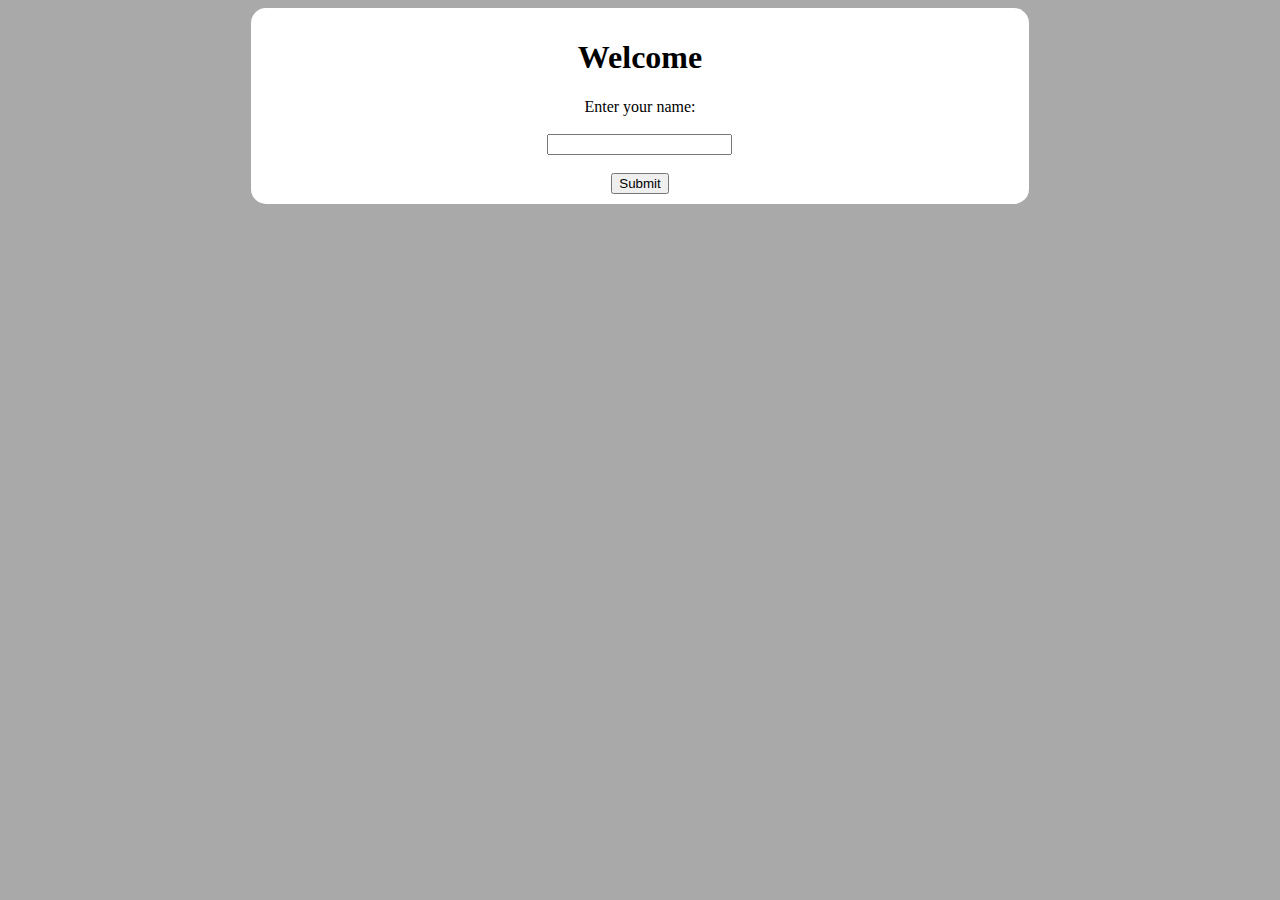
<file: index.html>
<!DOCTYPE html>
<html lang="en">
<head>
    <meta charset="UTF-8">
    <meta name="viewport" content="width=device-width, initial-scale=1.0">
    <meta http-equiv="X-UA-Compatible" content="ie=edge">
	<link href="css/joke.css" rel="stylesheet" type="text/css">
    <title>Welcome</title>
</head>
<body>
<div class="container">
		<h1>Welcome</h1>
		
		<form action="/action_page.php">
			Enter your name:
			<br><br>
		<input name="firstname" type="text">
		<br><br>
		<input type="submit">
		</form>
		
		
		
	
    
	</div>
   
    
</body>
</html>
</file>
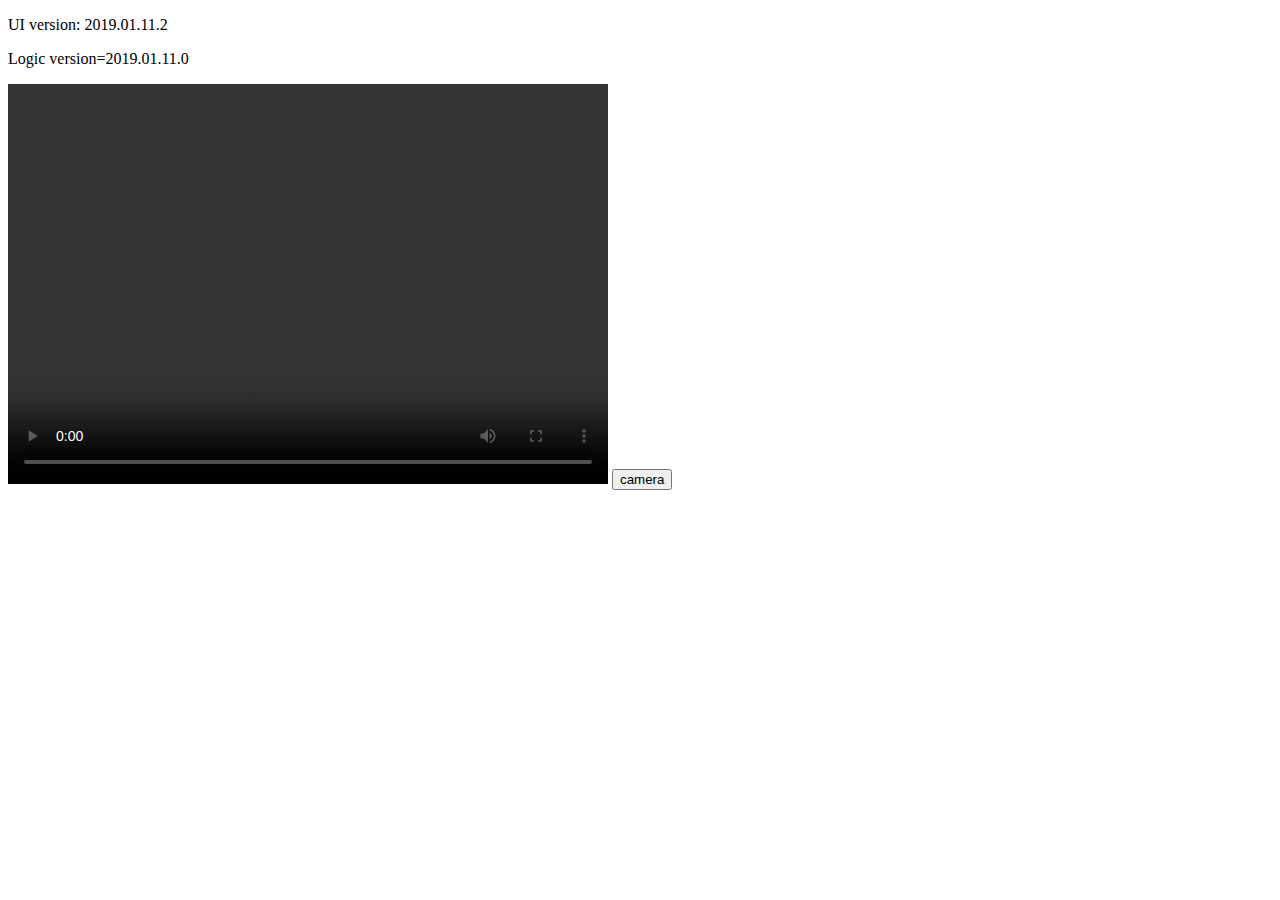
<file: cam.html>
<!DOCTYPE html>
<html lang="en">
<head>
    <meta charset="UTF-8">
    <meta name="viewport" content="width=device-width, initial-scale=1.0">
    <meta http-equiv="X-UA-Compatible" content="ie=edge">
    <title>Document</title>
</head>
<body>
    <p>UI version: 2019.01.11.2</p>
    <p id="id_logic_version"></p>

    <video width="600" height="400" autoplay controls id="id_video"></video>
    <button id="id_button">camera</button>
   
    <script src="js/cam.js"></script>
</body>
</html>
</file>
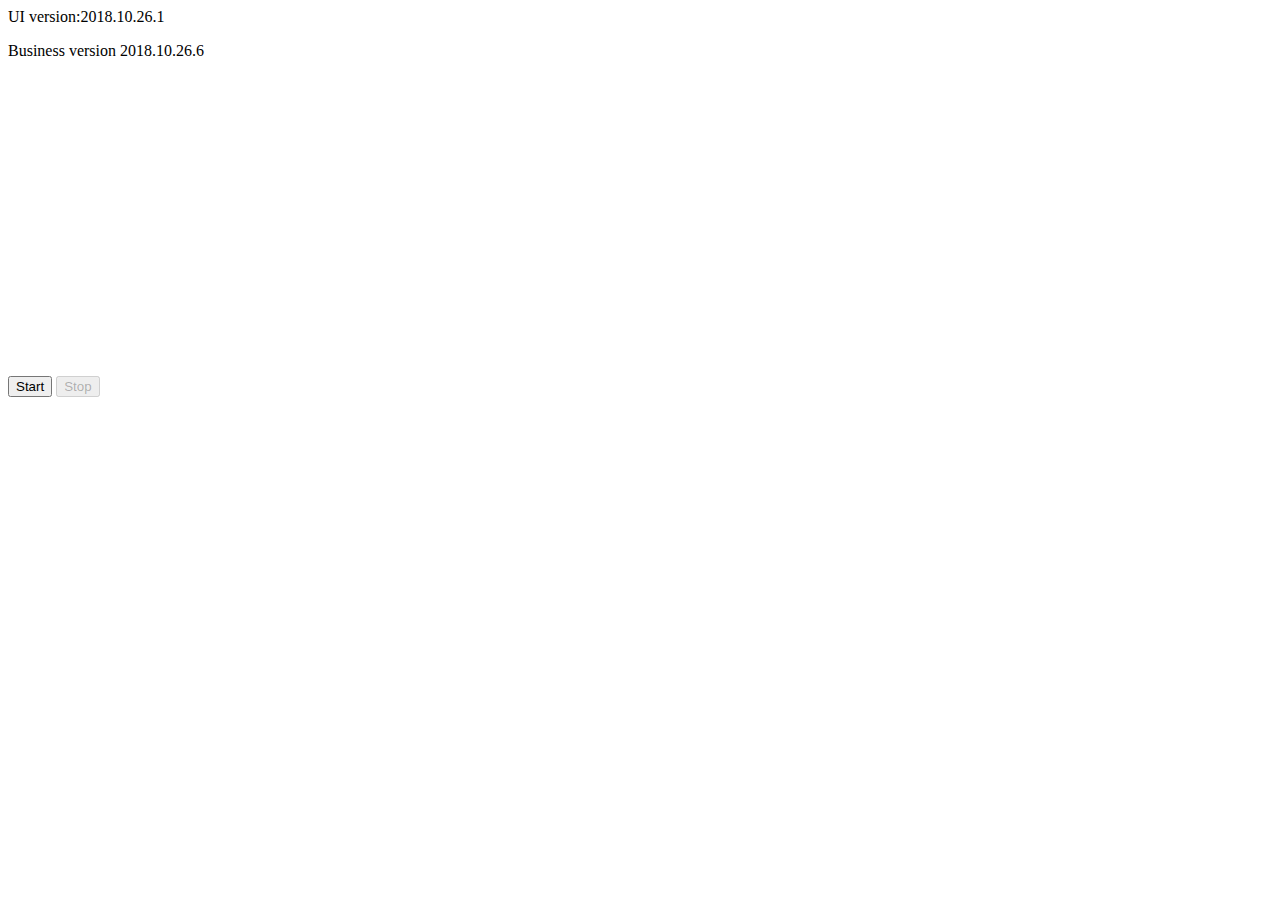
<file: Desenare.html>
<html lang="en">
    <head>
        <title>Document</title>
    </head>
    <body>
        
        <p>UI version:2018.10.26.1</p>
        <p id = "id_business_version"></p>
        <canvas width="400" height="300" id="id_canvas"></canvas>
        <br>
        <button type="button" id="id_start">Start</button>
        <button type="button" id="id_stop">Stop</button>

        <p id="id_prime"></p>
        <script src="js/desenare.js"></script>
    </body>
</html>
</file>
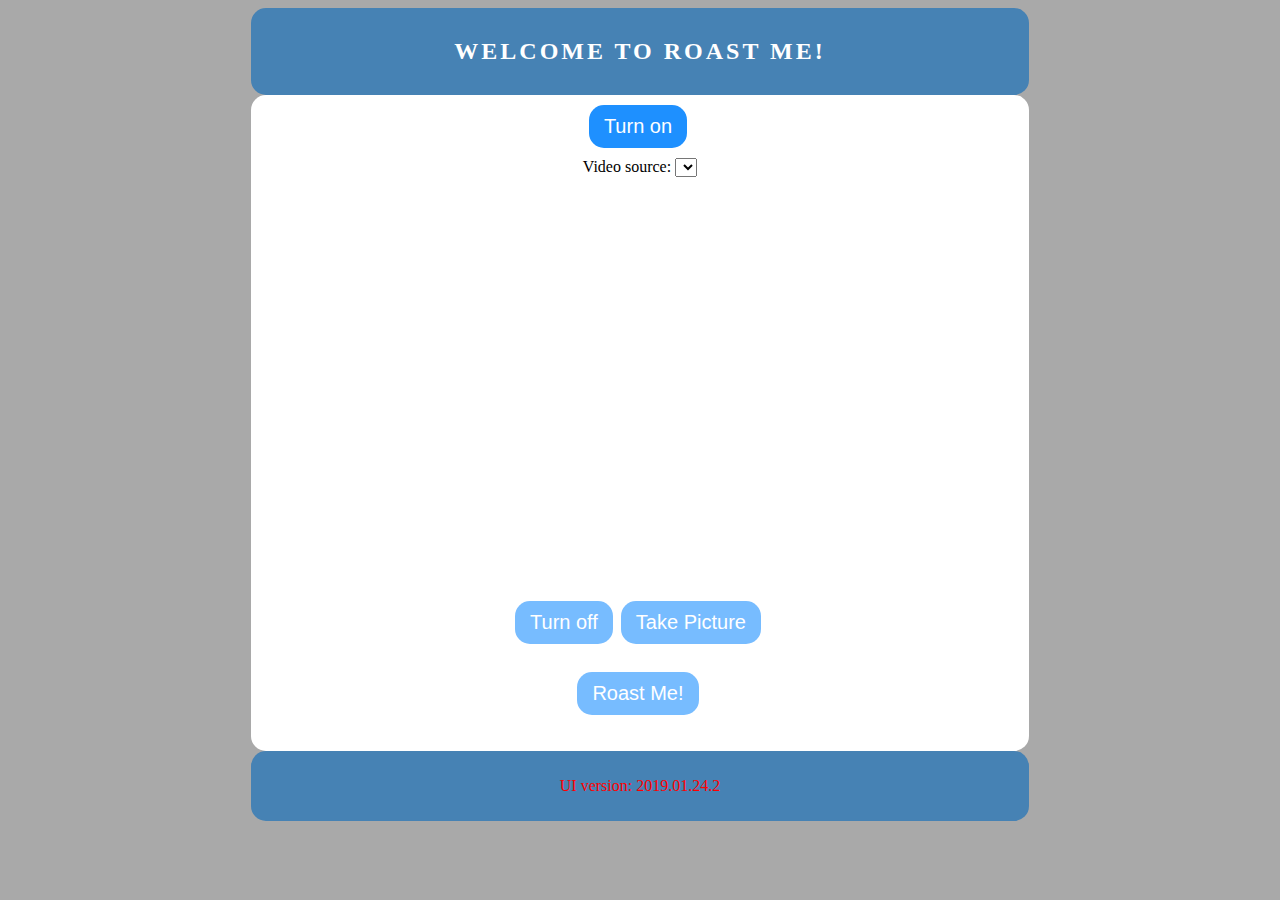
<file: Joke.html>
<!DOCTYPE html>
<html lang="en">
<head>
    <meta charset="UTF-8">
    <meta name="viewport" content="width=device-width, initial-scale=1.0">
    <meta http-equiv="X-UA-Compatible" content="ie=edge">
	<link href="css/joke.css" rel="stylesheet" type="text/css">
    <title>Welcome</title>
</head>
<body>
	<div class="header">
		<h2>Welcome to Roast Me!</h2>
	</div>
    
	<div class="container">
		<button id="On" class="buttonOn">Turn on</button>
		<div class="select">
			<label for="videoSource">Video source: </label><select id="videoSource"></select>
		</div>
		<div class="svid">
			<video width="600" height="400" autoplay id="id_video"></video>
		</div>
		<div>
			<button id="oprit" class="disabled" disabled>Turn off</button>	
			<button id="grabFrame" class="disabled" disabled>Take Picture</button>
		</div>
     
		<img class="img">
		<canvas class="hidden"></canvas>
		<div>
			<button type="button" id="id_speak" class="disabled" disabled>Roast Me!</button>
		</div>
		<div>
			<p id="id_text"></p>
		</div>
    
		<script src="js/Joke.js"></script>
		
	</div>
	<footer>
		<p class="version">UI version: 2019.01.24.2</p>
	</footer>
</body>
</html>
</file>
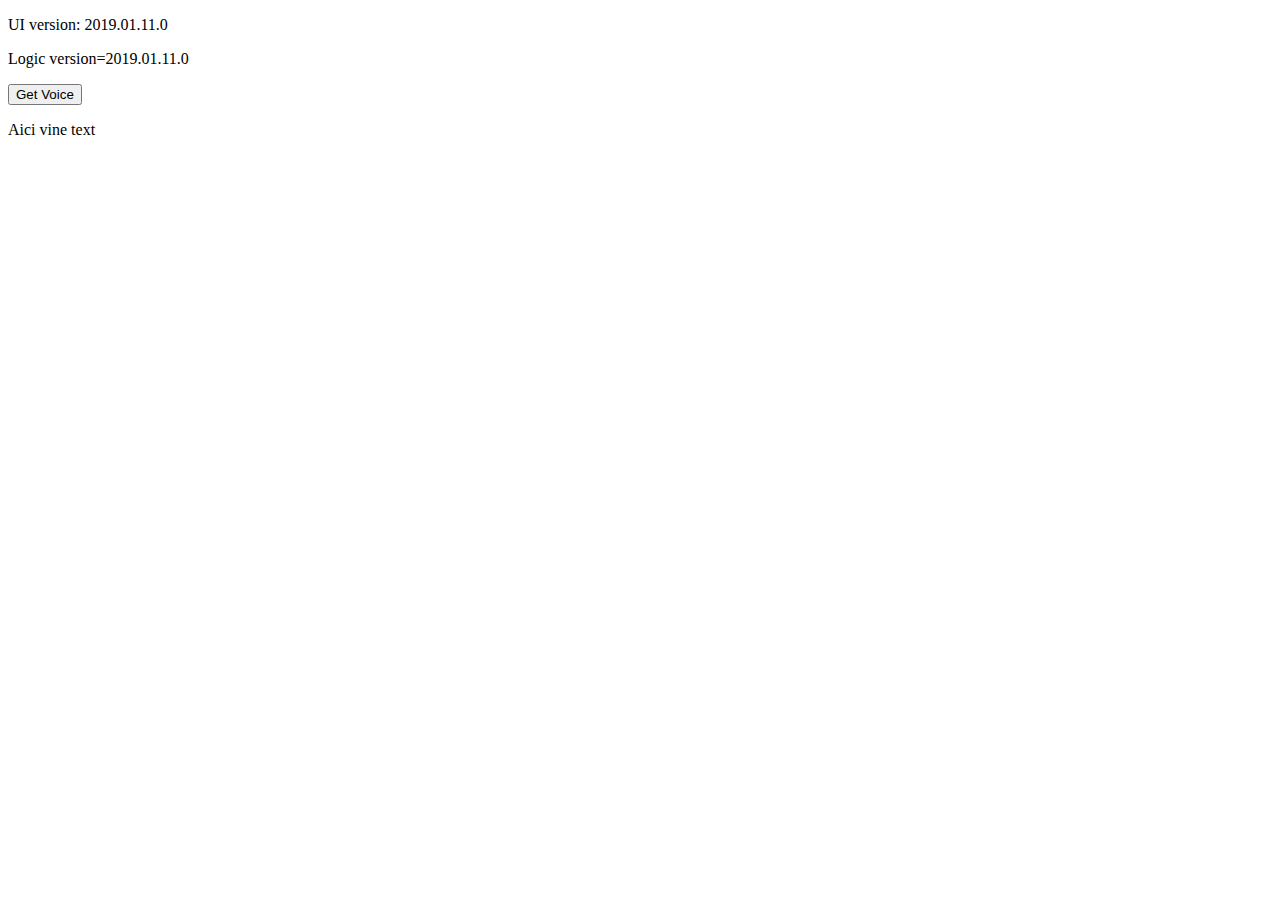
<file: speack.html>
<!DOCTYPE html>
<html lang="en">
<head>
    <meta charset="UTF-8">
    <meta name="viewport" content="width=device-width, initial-scale=1.0">
    <meta http-equiv="X-UA-Compatible" content="ie=edge">
    <title>Document</title>
</head>
<body>
    <p>UI version: 2019.01.11.0</p>
    <p id="id_logic_version"></p>

    <button type="button" id="id_speak">Get Voice</button>
    <p id="id_text">Aici vine text</p>


    <script src="js/speack.js"></script>
</body>
</html>
</file>
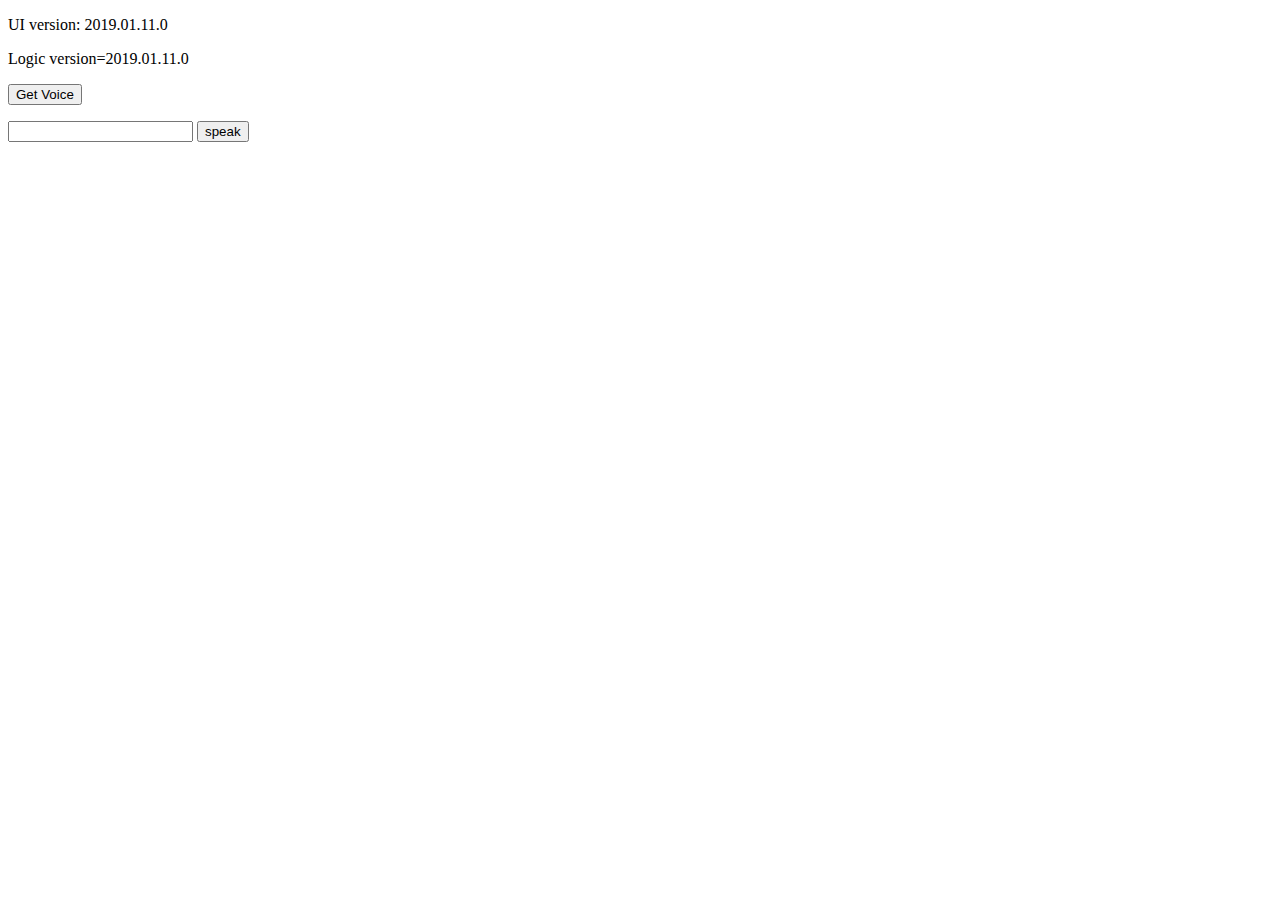
<file: syntetizare.html>
<!DOCTYPE html>
<html lang="en">
<head>
    <meta charset="UTF-8">
    <meta name="viewport" content="width=device-width, initial-scale=1.0">
    <meta http-equiv="X-UA-Compatible" content="ie=edge">
    <title>Document</title>
</head>
<body>
    <p>UI version: 2019.01.11.0</p>
    <p id="id_logic_version"></p>
    <button type="button" id="id_button">Get Voice</button>
    <p id="id_voices"></p>


    <input type="text" id="id_text">
    <button type="button" id="id_speak">speak</button>
    
    <script src="js/synth.js"></script>
</body>
</html>
</file>
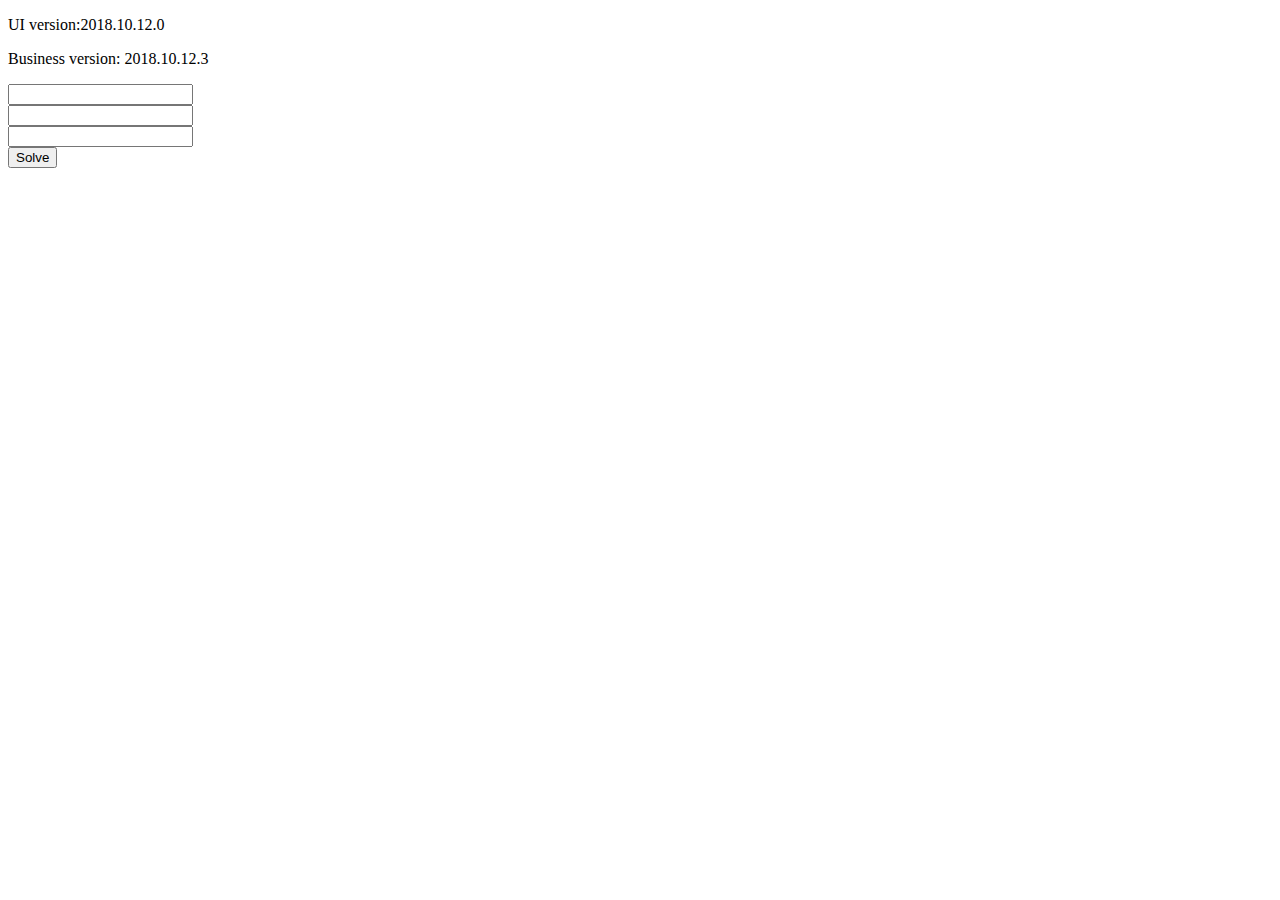
<file: js/ec2.html>
<!DOCTYPE html>

<html>
<body>

<p>UI version:2018.10.12.0</p>
<p id = "id_business_version"></p>

<input type = "text" id = "id_a"/>
<br>
<input type = "text" id = "id_b"/>
<br>
<input type = "text" id = "id_c"/>
<br>
<button type = "button" onclick="solve()">Solve</button>

<p id = "id_x1"></p>
<p id = "id_x2"></p>

<script src = "ec2-1.js">
</script>

</body>
</html>
</file>
<file: css/joke.css>
.hidden{
	display:none;
}
.version {
  text-align: center;
  color: red;
}
.container{
	margin: auto;
	width: 60%;
	
	border-radius: 15px;
	background-color: white;
	padding: 10px;
	text-align: center;
}
body {
  background-color: darkgrey;
}
footer{
	margin: auto;
	width: 60%;
	border-radius: 15px;
	background-color: #4682B4;
	padding: 10px;
	
	text-align: center;
	color: white;
	
}
.header{
	margin: auto;
	width: 60%;
	border-radius: 15px;
	background-color: #4682B4;
	padding: 10px;
	
	text-align: center;
	color: white;
	text-transform: uppercase;
	letter-spacing: 3px;
}

button {
  display: inline-block;
  padding: 10px 15px;
  font-size: 20px;
  cursor: pointer;
  text-align: center;
  text-decoration: none;
  outline: none;
  color: #fff;
  background-color: #1E90FF;
  border: none;
  border-radius: 15px;
  margin-bottom: 10px;
  margin-right:4px;
}
.buttonOn:active {
  background-color: green;
 
  transform: translateY(4px);
}
.buttonOff:active {
  background-color: red;
 
  transform: translateY(4px);
}
.buttonPic:active {
  background-color: blue;
 
  transform: translateY(4px);
}
.buttonSpk:active {
  background-color: #000000;
 
  transform: translateY(4px);
}
.svid{
	margin: auto;
	width: 80%;
	padding: 10px;
}
.disabled {
  opacity: 0.6;
  cursor: not-allowed;
}

@media only screen and (max-width: 600px) {
body{margin: 0 0 0 0;
}
.container{
	width:100%;
	padding:5px;
	border-radius: 0;
}
.header{
	width:100%;
	padding:5px;
	border-radius: 0;
}
footer{
	width:100%;
	padding:5px;
	border-radius: 0;
	border
}
button {
    font-size: 0.8em;
    width: calc(33% - 5px);
  }
  video{
	  width: 100%;
  }
  canvas{
	  width:100%;
}
}
@media only screen and (max-width: 900px) {
body{margin: 0 0 0 0;
}
.container{
	width:100%;
	padding:5px;
	border-radius: 0;
}
.header{
	width:100%;
	padding:5px;
	border-radius: 0;
}
footer{
	width:100%;
	padding:5px;
	border-radius: 0;
	border
}
button {
    font-size: 0.8em;
    width: calc(33% - 5px);
  }
  video{
	  width: 100%;
  }
  canvas{
	  width:100%;
}
}
</file>
